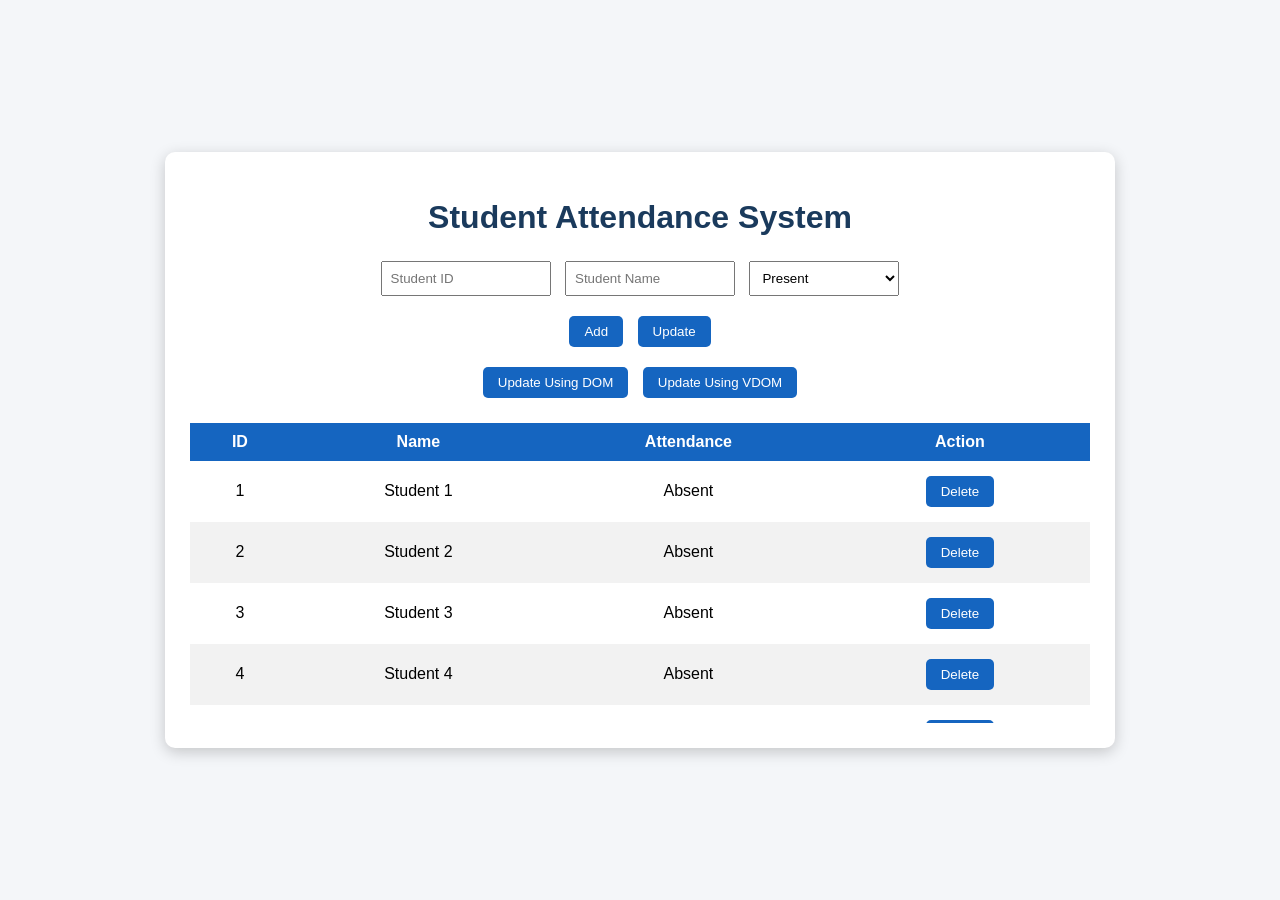
<file: WEEK-1/index.html>
<!DOCTYPE html>
<html>
<head>
<title>Student Attendance System</title>
<link rel="stylesheet" href="style.css">
<script src="script.js"></script>
</head>
<body>
<div class="container">
<h1>Student Attendance System</h1>
<!-- Form Section -->
<div class="form">
<input type="number" id="id" placeholder="Student ID">
<input type="text" id="name" placeholder="Student Name">
<select id="status">
<option value="true">Present</option>
<option value="false">Absent</option>
</select>
<div class="btn-group">
<button onclick="addStudent()">Add</button>
<button onclick="updateStudent()">Update</button>
</div>
</div>
<!-- DOM vs VDOM Buttons -->
<div class="btn-group">
<button onclick="updateDOM()">Update Using DOM</button>
<button onclick="updateVDOM()">Update Using VDOM</button>
</div>
<!-- Table Section -->
<div class="table-container">
<table>
<thead>
<tr>
<th>ID</th>
<th>Name</th>
<th>Attendance</th>
<th>Action</th>
</tr>
</thead>
<tbody id="tableBody">
<!-- Data comes from script.js -->
</tbody>
</table>
</div>
</div>
</file>
<file: WEEK-1/style.css>
/* Center entire content */
body {
font-family: Arial;
background: #f4f6f9;
margin: 0;
height: 100vh;
display: flex;
justify-content: center; /* horizontal center */
align-items: center; /* vertical center */
}
/* Main container */
.container {
width: 90%;
max-width: 900px;
background: white;
padding: 25px;
border-radius: 10px;
box-shadow: 0px 4px 15px rgba(0,0,0,0.2);
text-align: center;
}
/* Heading */
h1 {
color: #1a3a5c;
margin-bottom: 20px;
}
/* Form inputs */
.form input, .form select {
padding: 8px;
margin: 5px;
width: 150px;
}
/* Button group */
.btn-group {
    margin-top: 10px;
}
/* Buttons */
button {
padding: 8px 15px;
margin: 5px;
background: #1565C0;
color: white;
border: none;
cursor: pointer;
border-radius: 5px;
}
button:hover {
background: #0D47A1;
}
/* Table container */
.table-container {
margin-top: 20px;
max-height: 300px;
overflow-y: auto; /* scroll for large data */
}
/* Table styling */
table {
width: 100%;
border-collapse: collapse;
}
th, td {
padding: 10px;
text-align: center;
}
th {
background: #1565C0;
color: white;
}
tr:nth-child(even) {
background: #f2f2f2
}
/* Highlight updates */
.updated {
background-color: yellow !important;
}
</file>
